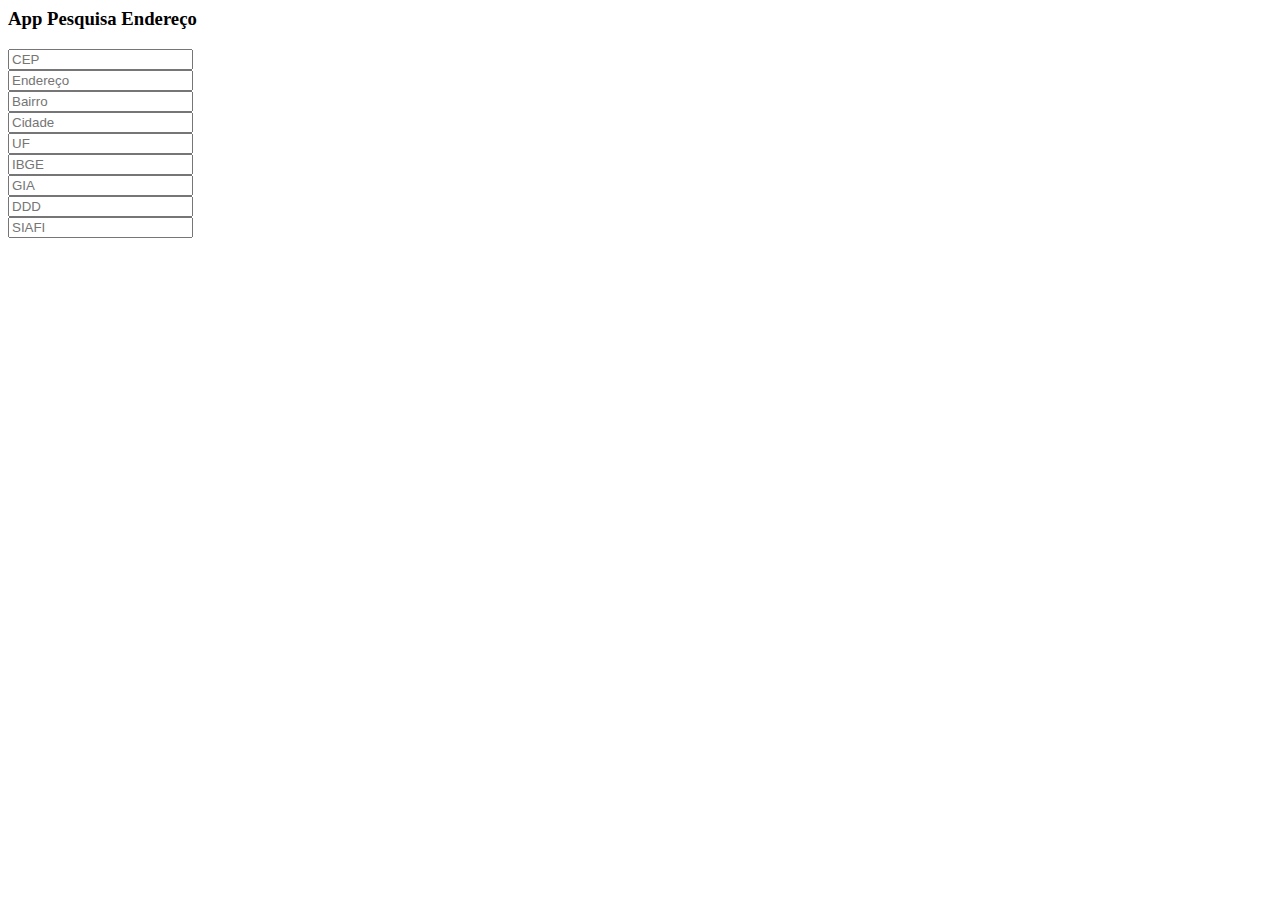
<file: index.html>
<html lang="pt-br">
<head>
    <meta charset="utf-8">
    <title>App Pesquisa Endereço</title>
    <link rel="stylesheet" href="https://stackpath.bootstrapcdn.com/bootstrap/4.1.3/css/bootstrap.min.css"
          integrity="sha384-MCw98/SFnGE8fJT3GXwEOngsV7Zt27NXFoaoApmYm81iuXoPkFOJwJ8ERdknLPMO"
          crossorigin="anonymous">

    <script>
        function getDadosEnderecoPorCEP(cep) { 
            let url = 'https://viacep.com.br/ws/' + cep + '/json/';

            let xmlHttp = new XMLHttpRequest();
            xmlHttp.open('GET', url);

            xmlHttp.onreadystatechange = () => {
                if (xmlHttp.readyState == 4 && xmlHttp.status == 200) {
                    let dadosJSONText = xmlHttp.responseText;
                    let dados = JSON.parse(dadosJSONText);
                    document.getElementById('endereco').value = dados.logradouro;
                    document.getElementById('bairro').value = dados.bairro;
                    document.getElementById('cidade').value = dados.localidade;
                    document.getElementById('uf').value = dados.uf;
					document.getElementById('ibge').value = dados.ibge;
					document.getElementById('gia').value = dados.gia;
					document.getElementById('ddd').value = dados.ddd;
					document.getElementById('siafi').value = dados.siafi;
                }
            }

            xmlHttp.send()

        }
    </script>

</head>
<body>

<nav class="navbar navbar-light bg-light mb-4">
    <div class="container">
        <div class="navbar-brand mb-0 h1">
            <h3>App Pesquisa Endereço</h3>
        </div>
    </div>
</nav>

<div class="container">
    <div class="row form-group">
        <div class="col-sm-3">
            <input type="text" class="form-control" placeholder="CEP" onblur="getDadosEnderecoPorCEP(this.value)"/>
        </div>
        <div class="col-sm-9">
            <input type="text" class="form-control" placeholder="Endereço" readonly id="endereco"/>
        </div>
    </div>

    <div class="row form-group">
        <div class="col-sm-6">
            <input type="text" class="form-control" placeholder="Bairro" readonly id="bairro"/>
        </div>
        <div class="col-sm-4">
            <input type="text" class="form-control" placeholder="Cidade" readonly id="cidade"/>
        </div>

        <div class="col-sm-2">
            <input type="text" class="form-control" placeholder="UF" readonly id="uf"/>
        </div>
		<div class="col-sm-2">
            <input type="text" class="form-control" placeholder="IBGE" readonly id="ibge"/>
        </div>
		<div class="col-sm-2">
            <input type="text" class="form-control" placeholder="GIA" readonly id="gia"/>
        </div>
		<div class="col-sm-2">
            <input type="text" class="form-control" placeholder="DDD" readonly id="ddd"/>
        </div>
		<div class="col-sm-2">
            <input type="text" class="form-control" placeholder="SIAFI" readonly id="siafi"/>
        </div>

    </div>
</div>
</body>
</html>
</file>
